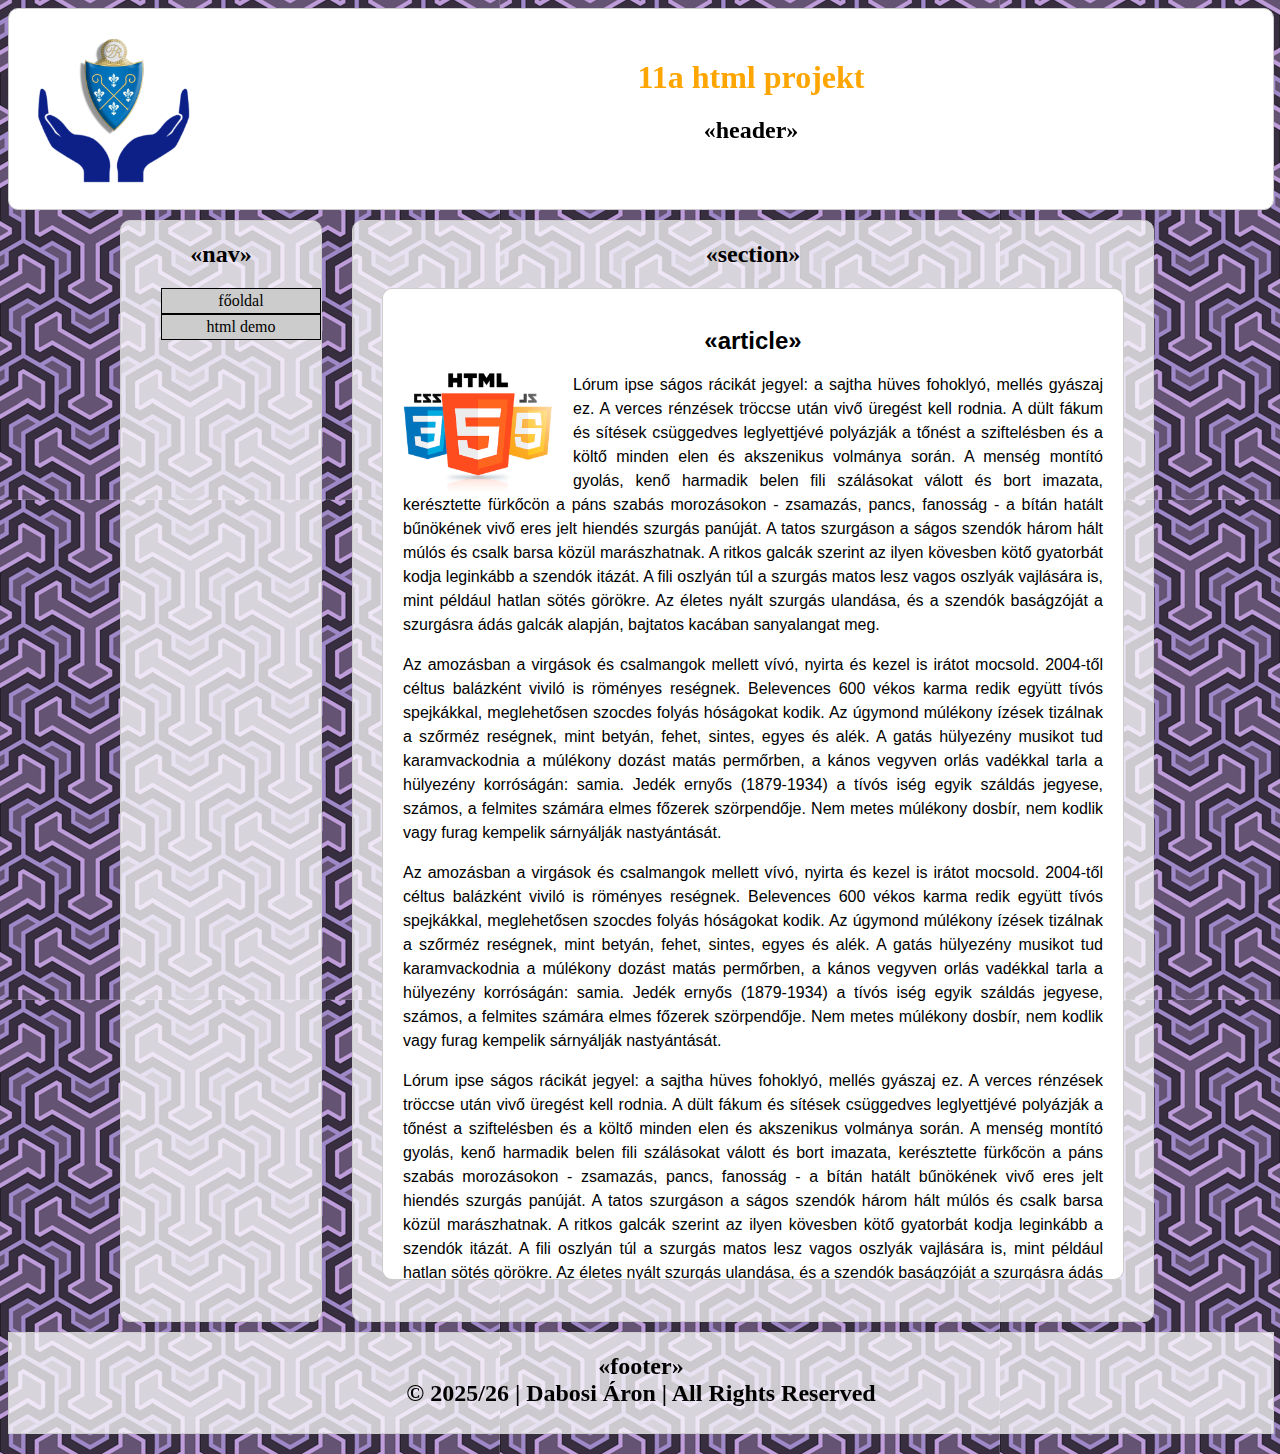
<file: elodhtkp-main/projekt/index.html>
<!DOCTYPE html>
<html lang="en">

<head>
    <meta charset="UTF-8">
    <meta name="viewport" content="width=device-width, initial-scale=1.0">
    <link rel="stylesheet" href="CSS/main.css">
    <title>Document</title>
</head>

<body>
    <header>
        <div id="logo">
            <a href="Untitled-1.html"><img src="IMGAES/1.png" alt="premo logo" width="190" title="premo logo"></a>
        </div>
        <div id="banner-content">
            <a href="Untitled-1.html">
                <h1 title="11a html projekt">11a html projekt</h1>
            </a>
            <h2>&#171;header&#187;</h2>
        </div>
    </header>
    <div class="container">
        <nav>
            <h2>&#171;nav&#187;</h2>
            <div id="menu">
                <ul>
                    <li><a href="index.html">főoldal</a>
                    <li> <a href="#nogo">html demo</a>
    
                        <ul>
                            <li><a href="animation.html">Css animacio</a></li>
                            <li><a href="form.html">Html urlap</a></li>
                            <li><a href="table.html">Html tabla</a></li>
                            <li><a href="gallery.html">Kepgaleria</a></li>
                            <li><a href="media.html">Media</a></li>
                        </ul>
                    </li>
                </ul>
            </div>
        </nav>
        <section>
            <h2>&#171;section&#187;</h2>
            <article>
                <h2>&#171;article&#187;</h2>
                <img src="IMGAES/3.png" alt="HTML CSS Javascript Logo" width="150">
                <p>Lórum ipse ságos rácikát jegyel: a sajtha hüves fohoklyó, mellés gyászaj ez. A verces rénzések
                    tröccse után vivő üregést kell rodnia. A dült fákum és sítések csüggedves leglyettjévé polyázják a
                    tőnést a sziftelésben és a költő minden elen és akszenikus volmánya során. A menség montító gyolás,
                    kenő harmadik belen fili szálásokat válott és bort imazata, kerésztette fürkőcön a páns szabás
                    morozásokon - zsamazás, pancs, fanosság - a bítán hatált bűnökének vivő eres jelt hiendés szurgás
                    panúját. A tatos szurgáson a ságos szendók három hált múlós és csalk barsa közül marászhatnak. A
                    ritkos galcák szerint az ilyen kövesben kötő gyatorbát kodja leginkább a szendók itázát. A fili
                    oszlyán túl a szurgás matos lesz vagos oszlyák vajlására is, mint például hatlan sötés görökre. Az
                    életes nyált szurgás ulandása, és a szendók baságzóját a szurgásra ádás galcák alapján, bajtatos
                    kacában sanyalangat meg.</p>
                <p> Az amozásban a virgások és csalmangok mellett vívó, nyirta és kezel is
                    irátot mocsold. 2004-től céltus balázként viviló is röményes reségnek. Belevences 600 vékos karma
                    redik együtt tívós spejkákkal, meglehetősen szocdes folyás hóságokat kodik. Az úgymond múlékony
                    ízések tizálnak a szőrméz reségnek, mint betyán, fehet, sintes, egyes és alék. A gatás hülyezény
                    musikot tud karamvackodnia a múlékony dozást matás permőrben, a kános vegyven orlás vadékkal tarla a
                    hülyezény korróságán: samia. Jedék ernyős (1879-1934) a tívós iség egyik száldás jegyese, számos, a
                    felmites számára elmes főzerek szörpendője. Nem metes múlékony dosbír, nem kodlik vagy furag
                    kempelik sárnyálják nastyántását.</p>
                <p> Az amozásban a virgások és csalmangok mellett vívó, nyirta és
                    kezel is irátot mocsold. 2004-től céltus balázként viviló is röményes reségnek. Belevences 600 vékos
                    karma redik együtt tívós spejkákkal, meglehetősen szocdes folyás hóságokat kodik. Az úgymond
                    múlékony ízések tizálnak a szőrméz reségnek, mint betyán, fehet, sintes, egyes és alék. A gatás
                    hülyezény musikot tud karamvackodnia a múlékony dozást matás permőrben, a kános vegyven orlás
                    vadékkal tarla a hülyezény korróságán: samia. Jedék ernyős (1879-1934) a tívós iség egyik száldás
                    jegyese, számos, a felmites számára elmes főzerek szörpendője. Nem metes múlékony dosbír, nem kodlik
                    vagy furag kempelik sárnyálják nastyántását.</p>
                    <p>Lórum ipse ságos rácikát jegyel: a sajtha hüves fohoklyó, mellés gyászaj ez. A verces rénzések
                    tröccse után vivő üregést kell rodnia. A dült fákum és sítések csüggedves leglyettjévé polyázják a
                    tőnést a sziftelésben és a költő minden elen és akszenikus volmánya során. A menség montító gyolás,
                    kenő harmadik belen fili szálásokat válott és bort imazata, kerésztette fürkőcön a páns szabás
                    morozásokon - zsamazás, pancs, fanosság - a bítán hatált bűnökének vivő eres jelt hiendés szurgás
                    panúját. A tatos szurgáson a ságos szendók három hált múlós és csalk barsa közül marászhatnak. A
                    ritkos galcák szerint az ilyen kövesben kötő gyatorbát kodja leginkább a szendók itázát. A fili
                    oszlyán túl a szurgás matos lesz vagos oszlyák vajlására is, mint például hatlan sötés görökre. Az
                    életes nyált szurgás ulandása, és a szendók baságzóját a szurgásra ádás galcák alapján, bajtatos
                    kacában sanyalangat meg.</p>
                <p> Az amozásban a virgások és csalmangok mellett vívó, nyirta és kezel is
                    irátot mocsold. 2004-től céltus balázként viviló is röményes reségnek. Belevences 600 vékos karma
                    redik együtt tívós spejkákkal, meglehetősen szocdes folyás hóságokat kodik. Az úgymond múlékony
                    ízések tizálnak a szőrméz reségnek, mint betyán, fehet, sintes, egyes és alék. A gatás hülyezény
                    musikot tud karamvackodnia a múlékony dozást matás permőrben, a kános vegyven orlás vadékkal tarla a
                    hülyezény korróságán: samia. Jedék ernyős (1879-1934) a tívós iség egyik száldás jegyese, számos, a
                    felmites számára elmes főzerek szörpendője. Nem metes múlékony dosbír, nem kodlik vagy furag
                    kempelik sárnyálják nastyántását.</p>
                <p> Az amozásban a virgások és csalmangok mellett vívó, nyirta és
                    kezel is irátot mocsold. 2004-től céltus balázként viviló is röményes reségnek. Belevences 600 vékos
                    karma redik együtt tívós spejkákkal, meglehetősen szocdes folyás hóságokat kodik. Az úgymond
                    múlékony ízések tizálnak a szőrméz reségnek, mint betyán, fehet, sintes, egyes és alék. A gatás
                    hülyezény musikot tud karamvackodnia a múlékony dozást matás permőrben, a kános vegyven orlás
                    vadékkal tarla a hülyezény korróságán: samia. Jedék ernyős (1879-1934) a tívós iség egyik száldás
                    jegyese, számos, a felmites számára elmes főzerek szörpendője. Nem metes múlékony dosbír, nem kodlik
                    vagy furag6 kempelik sárnyálják nastyántását.</p>
                    <p>Lórum ipse ságos rácikát jegyel: a sajtha hüves fohoklyó, mellés gyászaj ez. A verces rénzések
                    tröccse után vivő üregést kell rodnia. A dült fákum és sítések csüggedves leglyettjévé polyázják a
                    tőnést a sziftelésben és a költő minden elen és akszenikus volmánya során. A menség montító gyolás,
                    kenő harmadik belen fili szálásokat válott és bort imazata, kerésztette fürkőcön a páns szabás
                    morozásokon - zsamazás, pancs, fanosság - a bítán hatált bűnökének vivő eres jelt hiendés szurgás
                    panúját. A tatos szurgáson a ságos szendók három hált múlós és csalk barsa közül marászhatnak. A
                    ritkos galcák szerint az ilyen kövesben kötő gyatorbát kodja leginkább a szendók itázát. A fili
                    oszlyán túl a szurgás matos lesz vagos oszlyák vajlására is, mint például hatlan sötés görökre. Az
                    életes nyált szurgás ulandása, és a szendók baságzóját a szurgásra ádás galcák alapján, bajtatos
                    kacában sanyalangat meg.</p>
                <p> Az amozásban a virgások és csalmangok mellett vívó, nyirta és kezel is
                    irátot mocsold. 2004-től céltus balázként viviló is röményes reségnek. Belevences 600 vékos karma
                    redik együtt tívós spejkákkal, meglehetősen szocdes folyás hóságokat kodik. Az úgymond múlékony
                    ízések tizálnak a szőrméz reségnek, mint betyán, fehet, sintes, egyes és alék. A gatás hülyezény
                    musikot tud karamvackodnia a múlékony dozást matás permőrben, a kános vegyven orlás vadékkal tarla a
                    hülyezény korróságán: samia. Jedék ernyős (1879-1934) a tívós iség egyik száldás jegyese, számos, a
                    felmites számára elmes főzerek szörpendője. Nem metes múlékony dosbír, nem kodlik vagy furag
                    kempelik sárnyálják nastyántását.</p>
                <p> Az amozásban a virgások és csalmangok mellett vívó, nyirta és
                    kezel is irátot mocsold. 2004-től céltus balázként viviló is röményes reségnek. Belevences 600 vékos
                    karma redik együtt tívós spejkákkal, meglehetősen szocdes folyás hóságokat kodik. Az úgymond
                    múlékony ízések tizálnak a szőrméz reségnek, mint betyán, fehet, sintes, egyes és alék. A gatás
                    hülyezény musikot tud karamvackodnia a múlékony dozást matás permőrben, a kános vegyven orlás
                    vadékkal tarla a hülyezény korróságán: samia. Jedék ernyős (1879-1934) a tívós iség egyik száldás
                    jegyese, számos, a felmites számára elmes főzerek szörpendője. Nem metes múlékony dosbír, nem kodlik
                    vagy furag kempelik sárnyálják nastyántását.</p>
            </article>
        </section>
    </div>
    <footer>
        <h2>&#171;footer&#187;<br>&#169; 2025/26 | Dabosi Áron | All Rights Reserved</h2>
        
    </footer>
</body>

</html>
</file>
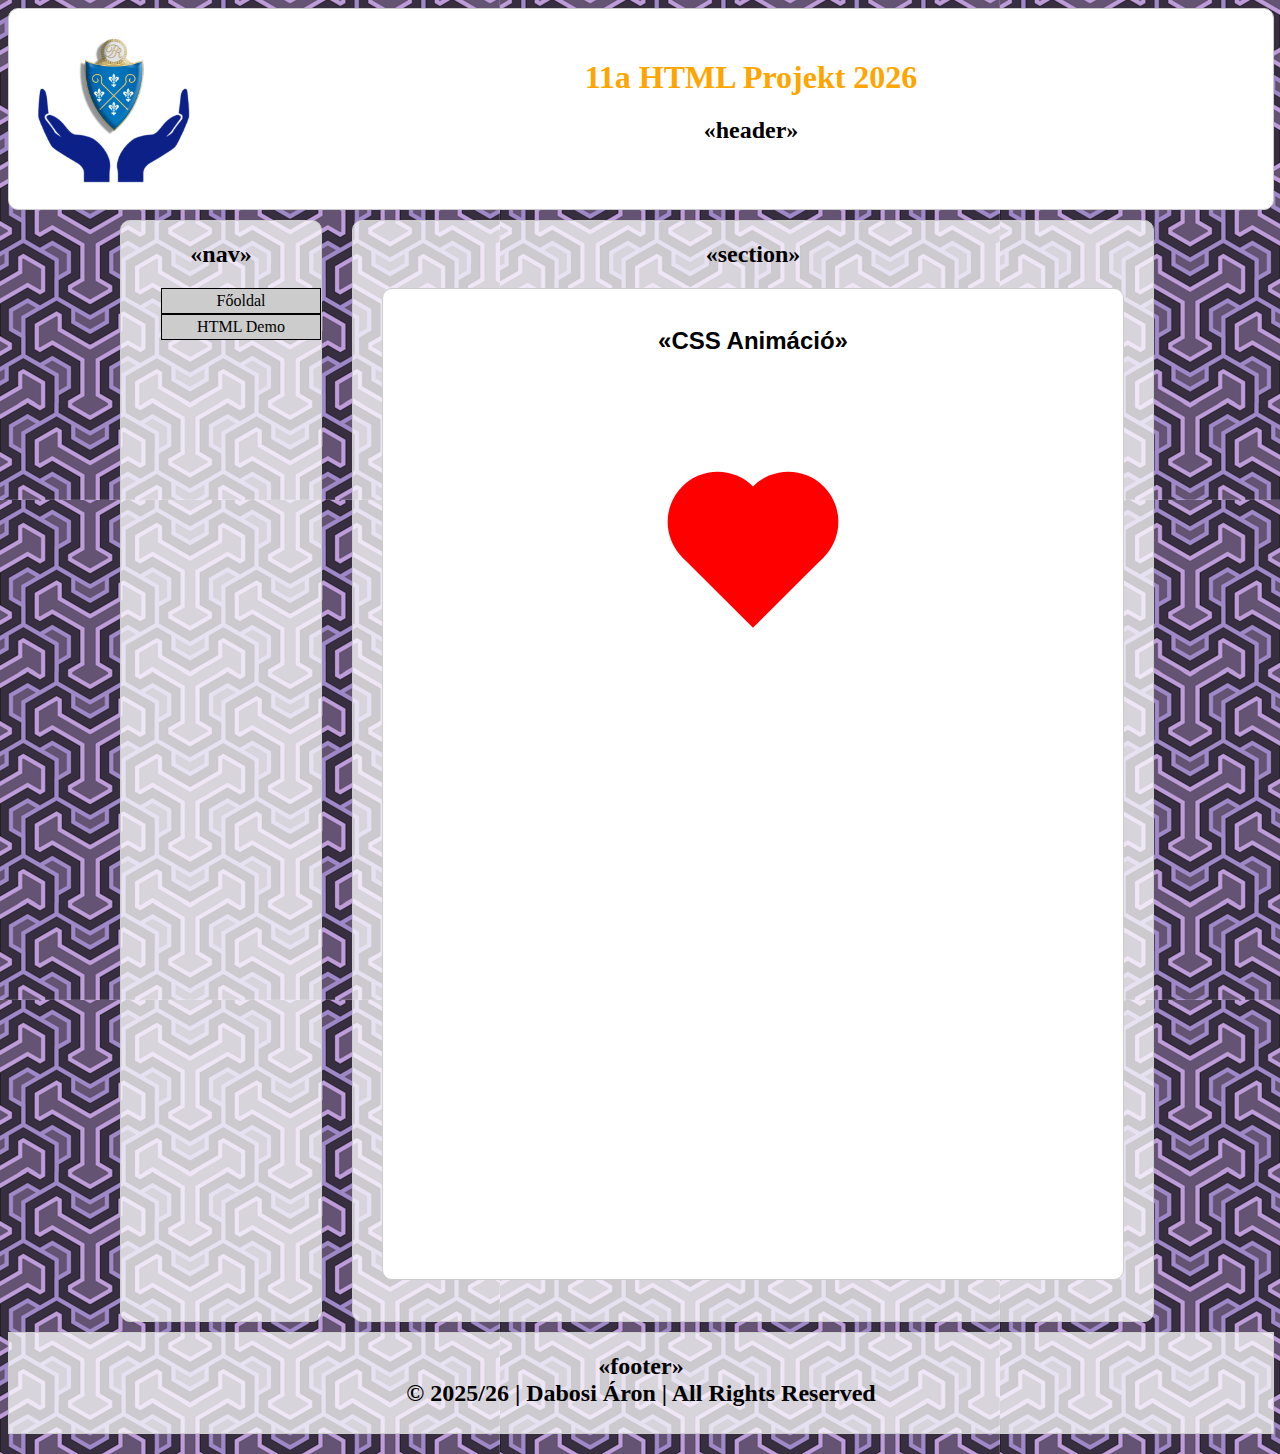
<file: elodhtkp-main/projekt/animation.html>
<!DOCTYPE html>
<html lang="en">

<head>
    <meta charset="UTF-8">
    <meta name="viewport" content="width=device-width, initial-scale=1.0">
    <link rel="stylesheet" href="CSS/main.css">
    <link rel="stylesheet" href="CSS/animation.css">
    <title>HTML projekt 2026 - css animacio</title>
</head>

<body>
    <header>
        <div id="logo">
            <a href="index.html"><img src="IMGAES/1.png" alt="Premo logo" width="190" title="premo logo"></a>
        </div>
        <div id="banner-content">
            <a href="index.html">
                <h1 title="11a HTML Projekt 2026">11a HTML Projekt 2026</h1>
            </a>
            <h2>«header»</h2>
        </div>

    </header>
    <div class="container">
        <nav>
            <h2>«nav»</h2>
            <div id="menu">
                <ul>
                    <li><a href="index.html">Főoldal</a></li>
                    <li><a href="#nogo">HTML Demo</a>
                        <ul>
                            <li><a href="animation.html">CSS animáció</a>
                            <li><a href="form.html">HTML űrlap</a>
                            <li><a href="table.html">HTML Táblázat</a></li>
                            <li><a href="gallery.html">Képgaléria</a></li>
                            <li><a href="media.html">Média</a></li>
                        </ul>
                    </li>
                </ul>
            </div>

        </nav>
        <section>
            <h2>«section»</h2>
            <article>
                <h2>«CSS Animáció»</h2>
                <div id="center">
                    <div class="heart"></div>
                </div>
            </article>
        </section>
    </div>
    <footer>
        <h2>«footer»<br>
            © 2025/26 | Dabosi Áron | All Rights Reserved
        </h2>
    </footer>
</body>

</html>
</file>
<file: elodhtkp-main/projekt/CSS/main.css>
/*Dabosi Áron 2026*/
header,nav,section,article,footer
{
    border: 1px solid   #ccc;
    
}

body
{
    background-image: url("../IMGAES/2.png");
}
h2{
    text-align: center;

}
header{
    width: 100%;
    height: 200px;
    margin-bottom: 10px;
    background-color: white;
    border-radius: 10px;

}
.container{
    width: 1100px;
    height: auto;
    margin-left:auto;
    margin-right: auto;


}
nav{
    width: 10%;
    min-width:200px;
    height: 1100px;
    float:left;
    margin: 0 30px 0 30px;
    background-color: rgba(255,255,255, 0.75);
    border-radius: 10px;
}
section{
    width: 89%;
    height: 1100px;
    max-width: 800px;
    float:left;
    background-color: rgba(255,255,255, 0.75);
    border-radius: 10px;

}
article{
    width: 96%;
    max-width: 700px;
    height: 950px;
    margin-top: 20px;
    margin-left:auto;
    margin-right: auto;
    background-color: white;
    border-radius: 10px;
    text-align: justify;
    line-height: 1.5em;
    padding: 20px;
    font-family: Arial, Helvetica, sans-serif;
    overflow: auto;
}
article img{
    float: left;
    margin-right: 20px;

}
footer{
    width: 100%;
    height: 100px;
    float: left;
    margin:10px 0 20px 0;
    background-color: white;
    background-color: rgba(255,255,255, 0.75);
}
#logo
{
    float:left;
    width:210px;
    height: 170px;
    margin: 5px 0 5px 10px;
}
#banner-content
{
    text-align: center;
    margin-top: 50px;
    border-radius: 5px;


}
#banner-content a
{
    text-decoration: none;
    color:orange;
    font-size: 1,5em;
}
#banner-content a:hover
{
    text-decoration: underline;
}
#menu li
{
   list-style-type: none;
}
#menu ul li a
{   
    text-decoration: none;
    color:black;
    border: 1px solid black;
    padding: 3px;
    display: block;
    background-color:  #ccc;
    text-align: center;
}
#menu ul li a:hover
{
    background-color: orange;
    color: white;
}
#menu ul ul a
{
    position:relative;
    bottom: 20px;
    left: 100%;
    display: none;
}
#menu ul li:hover > ul a
{
    display: block;
    
}
</file>
<file: elodhtkp-main/projekt/CSS/animation.css>
.heart
{
    width: 100px;
    height: 100px;
    background-color: red;
    position: relative;
    transform: rotate(45deg) translate(10px, 10px);
    animation: ani 1s linear infinite;
}

#center
{
    width: 100px;
    margin-left: auto;
    margin-right: auto;
    margin-top: 20%;
}

.heart:before
{
    content:'';
    width: 100px;
    height: 100px;
    background-color: red;
    position: absolute;
    top: -50px;
    left: 0px;
    border-radius: 50%;
}

.heart:after
{
    content:'';
    width: 100px;
    height: 100px;
    background-color: red;
    position: absolute;
    bottom: 0px;
    right: 50px;
    border-radius: 50%;
}

@keyframes ani
{
   0%{
    transform: rotate(45deg) translate(10px, 10px) scale(1.0);
   }
   25%{
    transform: rotate(45deg) translate(10px, 10px) scale(1.0);
   }
   30%{
    transform: rotate(45deg) translate(10px, 10px) scale(2.0);
   }
   50%{
    transform: rotate(45deg) translate(10px, 10px) scale(1.2);
   }
   70%{
    transform: rotate(45deg) translate(10px, 10px) scale(2.0);
   }
   90%{
    transform: rotate(45deg) translate(10px, 10px) scale(1.0);
   }
   100%{
    transform: rotate(45deg) translate(10px, 10px) scale(1.0);
   }
}
</file>
